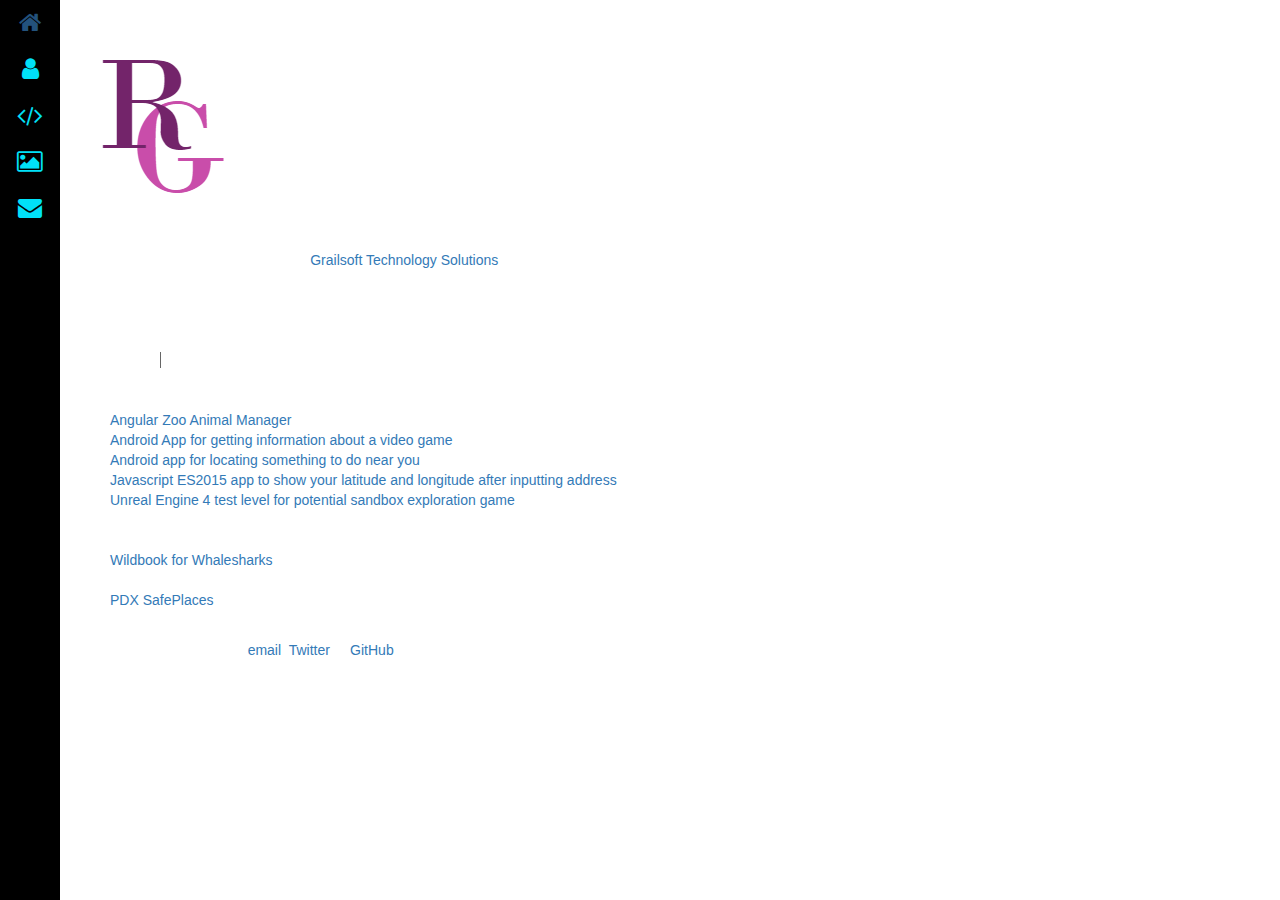
<file: index.html>
<!DOCTYPE html>
<html>
  <head>
    <meta charset="utf-8">
    <link rel="stylesheet" href="css/styles.css" type="text/css">
    <link rel="shortcut icon" href="img/favicon.ico">
    <link rel="stylesheet" href="https://cdnjs.cloudflare.com/ajax/libs/font-awesome/4.7.0/css/font-awesome.min.css">
    <link rel="stylesheet" href="https://maxcdn.bootstrapcdn.com/bootstrap/3.3.7/css/bootstrap.min.css">
    <script type="text/javascript" src="js/main.js"></script>
    <script type="text/javascript" src="js/bgColorFade.js"></script>
    <title>Richard Garrick | Software Developer</title>
  </head>
  <body>
    <div class="icon-bar">
      <a class="active" href="#"><i class="fa fa-home"></i></a>
      <a href="#"><i class="fa fa-user"></i></a>
      <a href="#"><i class="fa fa-code"></i></a>
      <a href="#"><i class="fa fa-image"></i></a>
      <a href="#"><i class="fa fa-envelope"></i></a>
    </div>
    <div class="main">
      <div class="row">
        <div class="col-sm-3 logo">
          <h1><img src="img/RG.png" alt="Richard Garrick"></h1>
        </div>
      </div>
      <div class="container">
        <div class="row">
          <div class="aboutText">
            <p>I'm Richard Garrick.</p>
            <ul>
              <li>I am a Software Developer at <a href="http://www.grailsoft.com/" target="_blank">Grailsoft Technology Solutions</a>.</li>
              <li>I have an amazing family that loves me</li>
              <li>I love to learn new things, from Urban Farming to Arduino projects to looking at a new Constellation.</li>
              <li>I've written many little projects for Android/Java/JavaScript and love learning new things</a>.</li>
              <li>I have many hobbies</li>
                <span
                  class="txt-rotate"
                  data-period="2000"
                  data-rotate='[ "Leatherworking", "Farming", "Hardware/Arduino", "Cooking (I promise not to talk about my Sous Vide all the time)" ]'>
                </span>
          </ul>
            <div class="row">
              <div class="aboutText">
                <p>I have written many little code projects and here are the ones I an sort of happy with:</p>
                <ul>
                  <li><a href="https://github.com/rg-epicodus/JS-ANG-ZooManager" target="_blank">Angular Zoo Animal Manager</a></li>
                  <li><a href="https://github.com/rg-epicodus/AND-PlayedThat/" target="_blank">Android App for getting information about a video game</a></li>
                  <li><a href="https://github.com/rg-epicodus/AND-HurryLetsGo" target="_blank">Android app for locating something to do near you</a></li>
                  <li><a href="https://github.com/rg-epicodus/JS-ES6-API-LATLNG/" target="_blank">Javascript ES2015 app to show your latitude and longitude after inputting address</a></li>
                  <li><a href="https://github.com/rg-epicodus/UE4-TestLevel/" target="_blank">Unreal Engine 4 test level for potential sandbox exploration game</a></li>
                </ul>
                <p>Some Open Source projects I have contributed to:</p>
                <ul>
                  <li><a href="https://github.com/WildbookOrg/Wildbook/tree/whaleshark.org" target="_blank">Wildbook for Whalesharks</a></li>
                  <ul>
                    <li>Fixed a bug to make sure that questions posted by the AI to youTube videos would post in the language used by the content owner</li>
                  </ul>
                  <li><a href="https://github.com/GivingBack/PDXSafePlace" target="_blank">PDX SafePlaces</a></li>
                  <ul>
                    <li>Started the bones for a site for Social Service workers</li>
                  </ul>
                </ul>
              </div>
            </div>
            <p>My contact information is:  <a href="mailto:me@someaddress.com">email</a>, <a href="https://twitter.com/Rich_M_Garrick" target="_blank">Twitter</a> or <a href="https://github.com/rg-epicodus" target="_blank">GitHub</a>.</p>
          </div>
        </div>
      </div>
    </div>
  </body>
</html>
</file>
<file: css/styles.css>
/*side navbar */

.icon-bar {
    width: 60px;
    background-color: black;
    height: 100vh;
    position: fixed;
}
.icon-bar a {
    display: block;
    text-align: center;
    padding: 6px;
    transition: all 0.3s ease;
    color: #00E1F8;
    font-size: 24px;
}
.icon-bar a:hover {
    background-color: black;
}
.active {
    background-color: black !important;
}

/*Logo justification*/

img {
  float: left;
}


/* main content */

body {
	transition: background-color 2s cubic-bezier(1, 1, 1, 1);
	transition-delay: 0s;
}

.main {
  margin-left: 60px;
  color: white;
  text-align: left;
  /* background-color: #2D2D2D; */
  height: 100vh;
}
</file>
